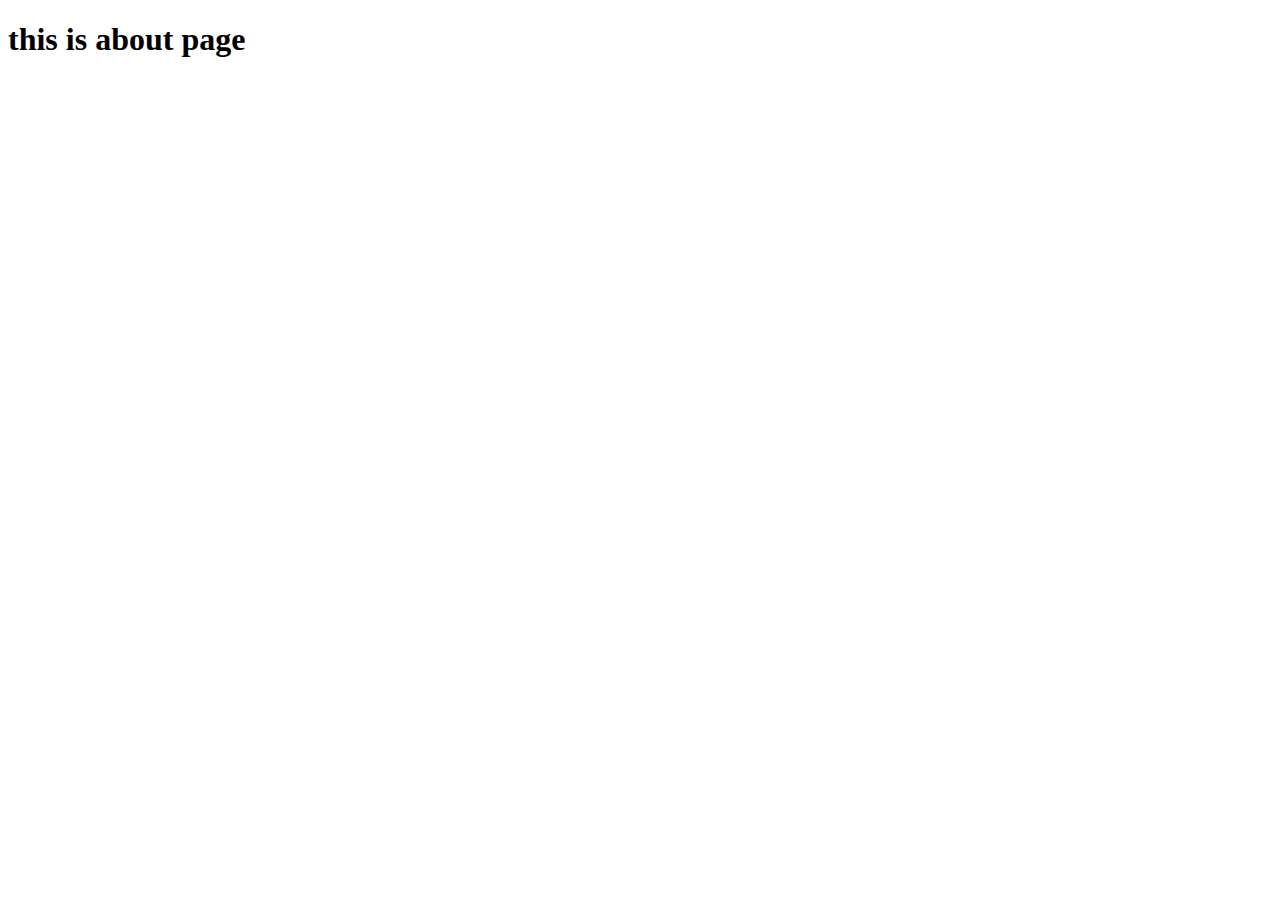
<file: about.html>
<!DOCTYPE html>
<html lang="en">
<head>
    <meta charset="UTF-8">
    <meta name="viewport" content="width=device-width, initial-scale=1.0">
    <title>Document</title>
</head>
<body>
    <h1 class="">this is about page</h1>
</body>
</html>
</file>
